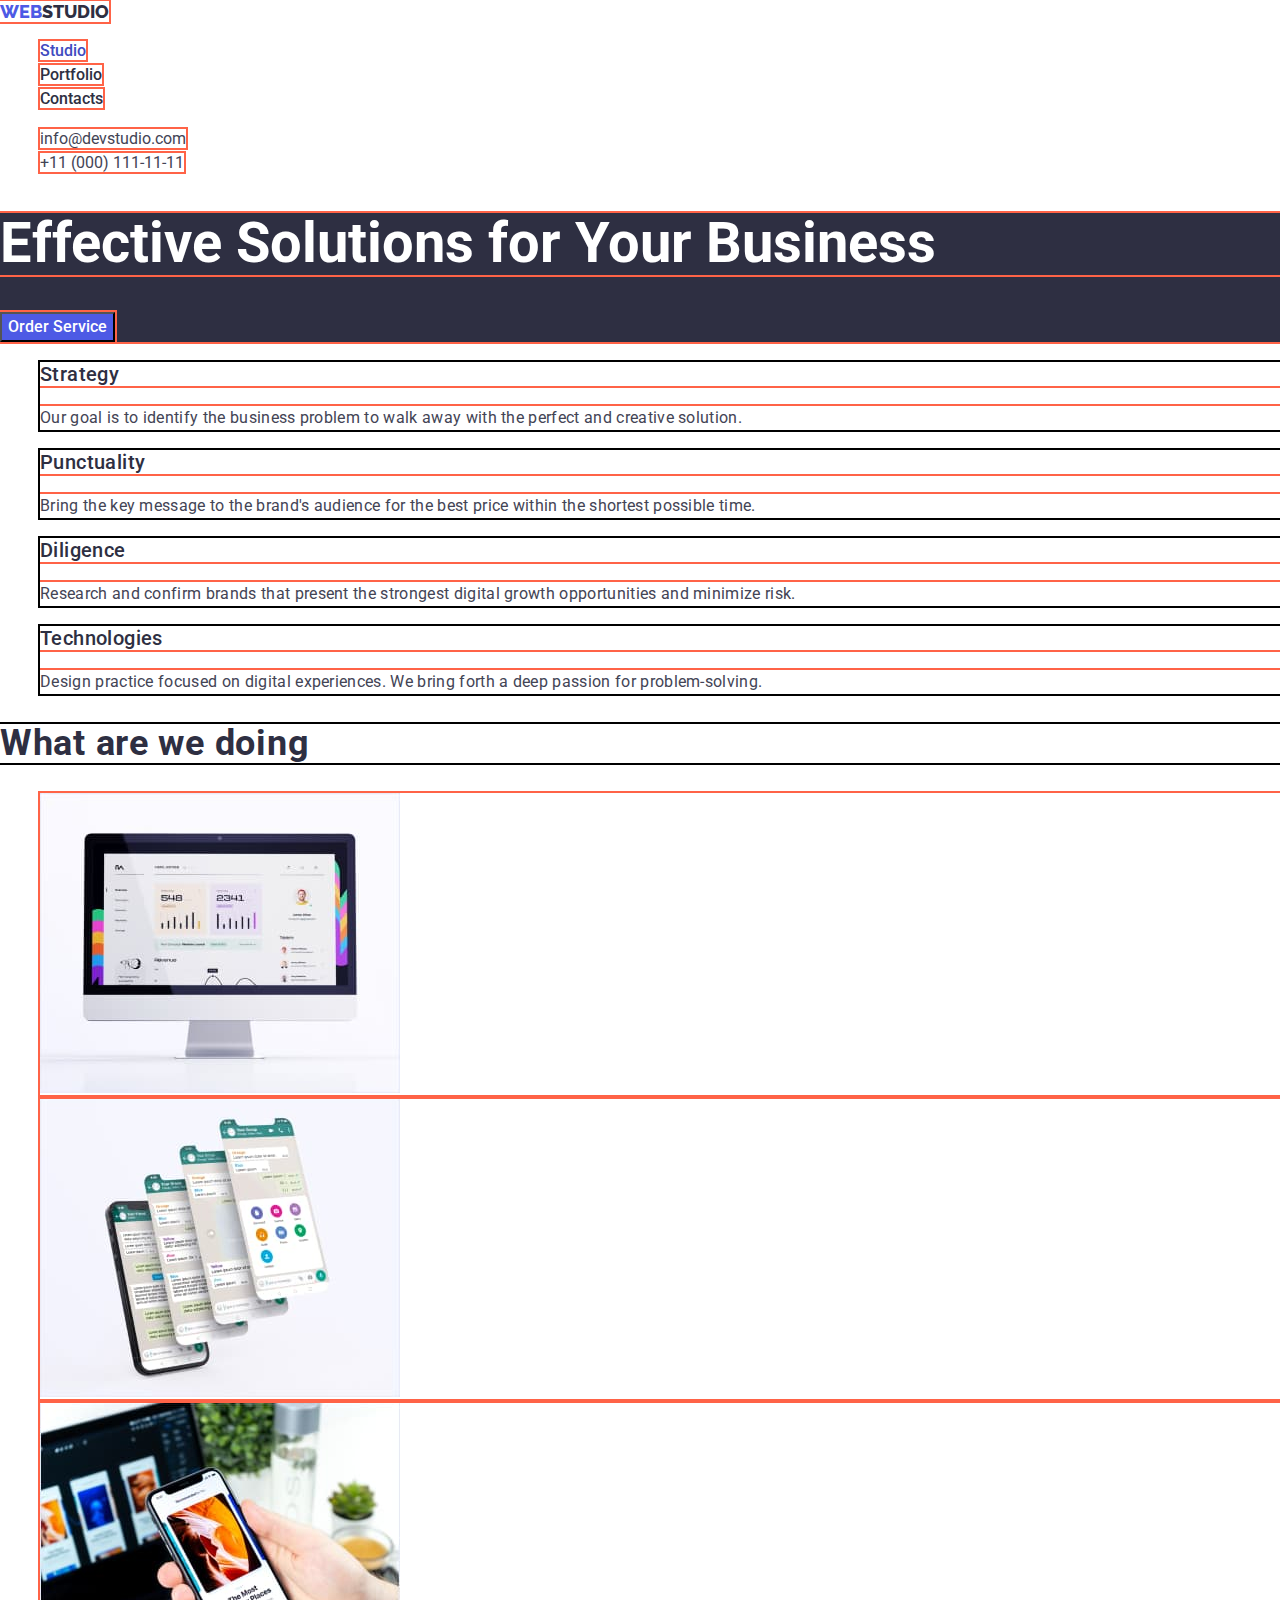
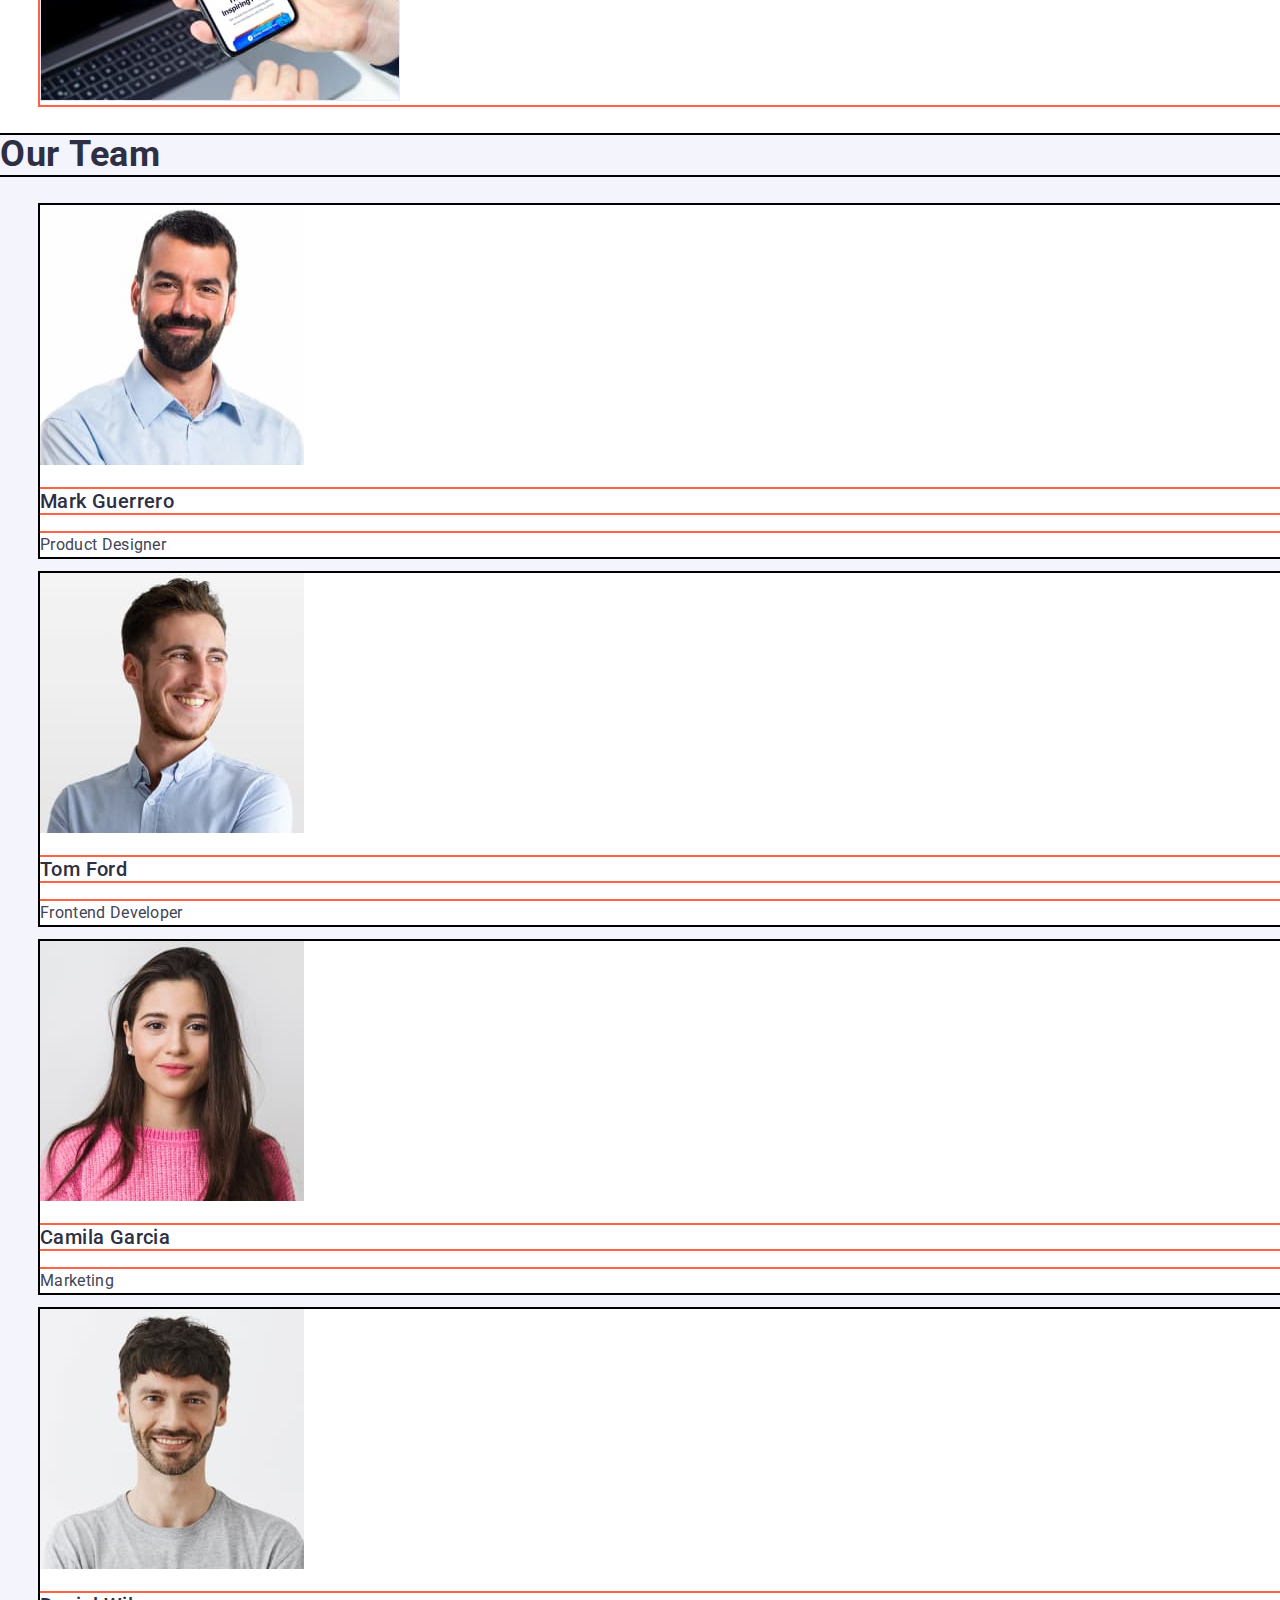
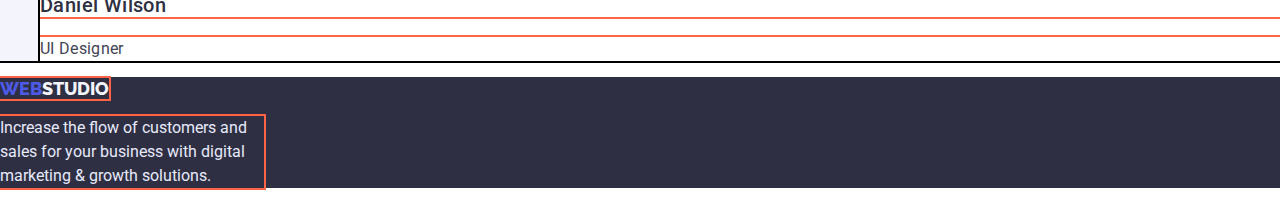
<file: index.html>
<!DOCTYPE html>
<html lang="en">
  <head>
    <meta charset="UTF-8" />
    <meta http-equiv="X-UA-Compatible" content="IE=edge" />
    <meta name="viewport" content="width=device-width, initial-scale=1.0" />
    <title>WebStudio</title>

    <link rel="preconnect" href="https://fonts.googleapis.com" />
    <link rel="preconnect" href="https://fonts.gstatic.com" crossorigin />
    <link
      href="https://fonts.googleapis.com/css2?family=Raleway:wght@800&family=Roboto:wght@400;500;700;900&display=swap"
      rel="stylesheet"
    />
    <link rel=“stylesheet”
    href=“https://cdnjs.cloudflare.com/ajax/libs/modern-normalize/1.1.0/modern-normalize.min.css”
    integrity=“sha512-wpPYUAdjBVSE4KJnH1VR1HeZfpl1ub8YT/NKx4PuQ5NmX2tKuGu6U/JRp5y+Y8XG2tV+wKQpNHVUX03MfMFn9Q==”
    crossorigin=“anonymous” referrerpolicy=“no-referrer” />
    <link rel="stylesheet" href="./css/styles.css" />
  </head>
  <body>

    <!-------------------------------- TOP LINE ------------------------------------->
    <header>
      <nav>
        <a href="./index.html" class="logo-web"
          >WEB<span class="logo-header">STUDIO</span></a
        >

        <ul>
          <li><a class="navigation current" href="./index.html">Studio</a></li>
          <li><a class="navigation" href="./portfolio.html">Portfolio</a></li>
          <li><a class="navigation" href="">Contacts</a></li>
        </ul>
      </nav>
      <address class="address">
        <ul>
          <li><a href="mailto:info@devstudio.com">info@devstudio.com</a></li>
          <li><a href="tel:+110001111111">+11 (000) 111-11-11</a></li>
        </ul>
      </address>
    </header>

    <!-------------------------------- HERO IMAGE ---------------------------->
    <main>
      <section class="page-web-studio">
        <h1 class="title">Effective Solutions for Your Business</h1>
        <button type="button" class="button">Order Service</button>
      </section>

      <!-- Section-1 -->

      <section>
        <h2 class="visually-hidden">Our strategy</h2>
        <ul>
          <li class="strategy-cart">
            <h3 class="subtitle">Strategy</h3>
            <p class="text">
              Our goal is to identify the business problem to walk away with the
              perfect and creative solution.
            </p>
          </li>
          <li class="strategy-cart">
            <h3 class="subtitle">Punctuality</h3>
            <p class="text">
              Bring the key message to the brand's audience for the best price
              within the shortest possible time.
            </p>
          </li>
          <li class="strategy-cart">
            <h3 class="subtitle">Diligence</h3>
            <p class="text">
              Research and confirm brands that present the strongest digital
              growth opportunities and minimize risk.
            </p>
          </li>
          <li class="strategy-cart">
            <h3 class="subtitle">Technologies</h3>
            <p class="text">
              Design practice focused on digital experiences. We bring forth a
              deep passion for problem-solving.
            </p>
          </li>
        </ul>
      </section>

      <!-- Section-2 -->
      <section>
        <h2 class="pretitle">What are we doing</h2>
        <ul>
          <li class="img-sect-two">
            <img
              src="./images/img1.jpg"
              alt="computer screen"
              width="360"
              height="300"
            />
          </li>
          <li class="img-sect-two">
            <img
              src="./images/img2.jpg"
              alt="phone screen"
              width="360"
              height="300"
            />
          </li>
          <li class="img-sect-two">
            <img
              src="./images/img3.jpg"
              alt="phone in hand"
              width="360"
              height="300"
            />
          </li>
        </ul>
      </section>
      <!-- Sectoin-3 -->
      <section class="team-section">
        <h2 class="pretitle">Our Team</h2>
        <ul>
          <li class="team-cart">
            <img src="./images/team-1.jpg" alt="Mark Guerrero" width="264" />
            <h3 class="team-name">Mark Guerrero</h3>
            <p class="team-paragrafe">Product Designer</p>
          </li>
          <li class="team-cart">
            <img src="./images/team-2.jpg" alt="Tom Ford" width="264" />
            <h3 class="team-name">Tom Ford</h3>
            <p class="team-paragrafe">Frontend Developer</p>
          </li>
          <li class="team-cart">
            <img src="./images/team-3.jpg" alt="Camila Garcia" width="264" />
            <h3 class="team-name">Camila Garcia</h3>
            <p class="team-paragrafe">Marketing</p>
          </li>
          <li class="team-cart">
            <img src="./images/team-4.jpg" alt="Daniel Wilson" width="264" />
            <h3 class="team-name">Daniel Wilson</h3>
            <p class="team-paragrafe">UI Designer</p>
          </li>
        </ul>
      </section>
    </main>

    <!------------------------------------------------- Footer -------------------------------------------------------------------------->
    <footer>
      <a href="./index.html" class="logo-web"
        >Web<span class="logo-footer">Studio</span></a
      >
      <p class="footer-text">
        Increase the flow of customers and sales for your business with digital
        marketing & growth solutions.
      </p>
    </footer>
  </body>
</html>
</file>
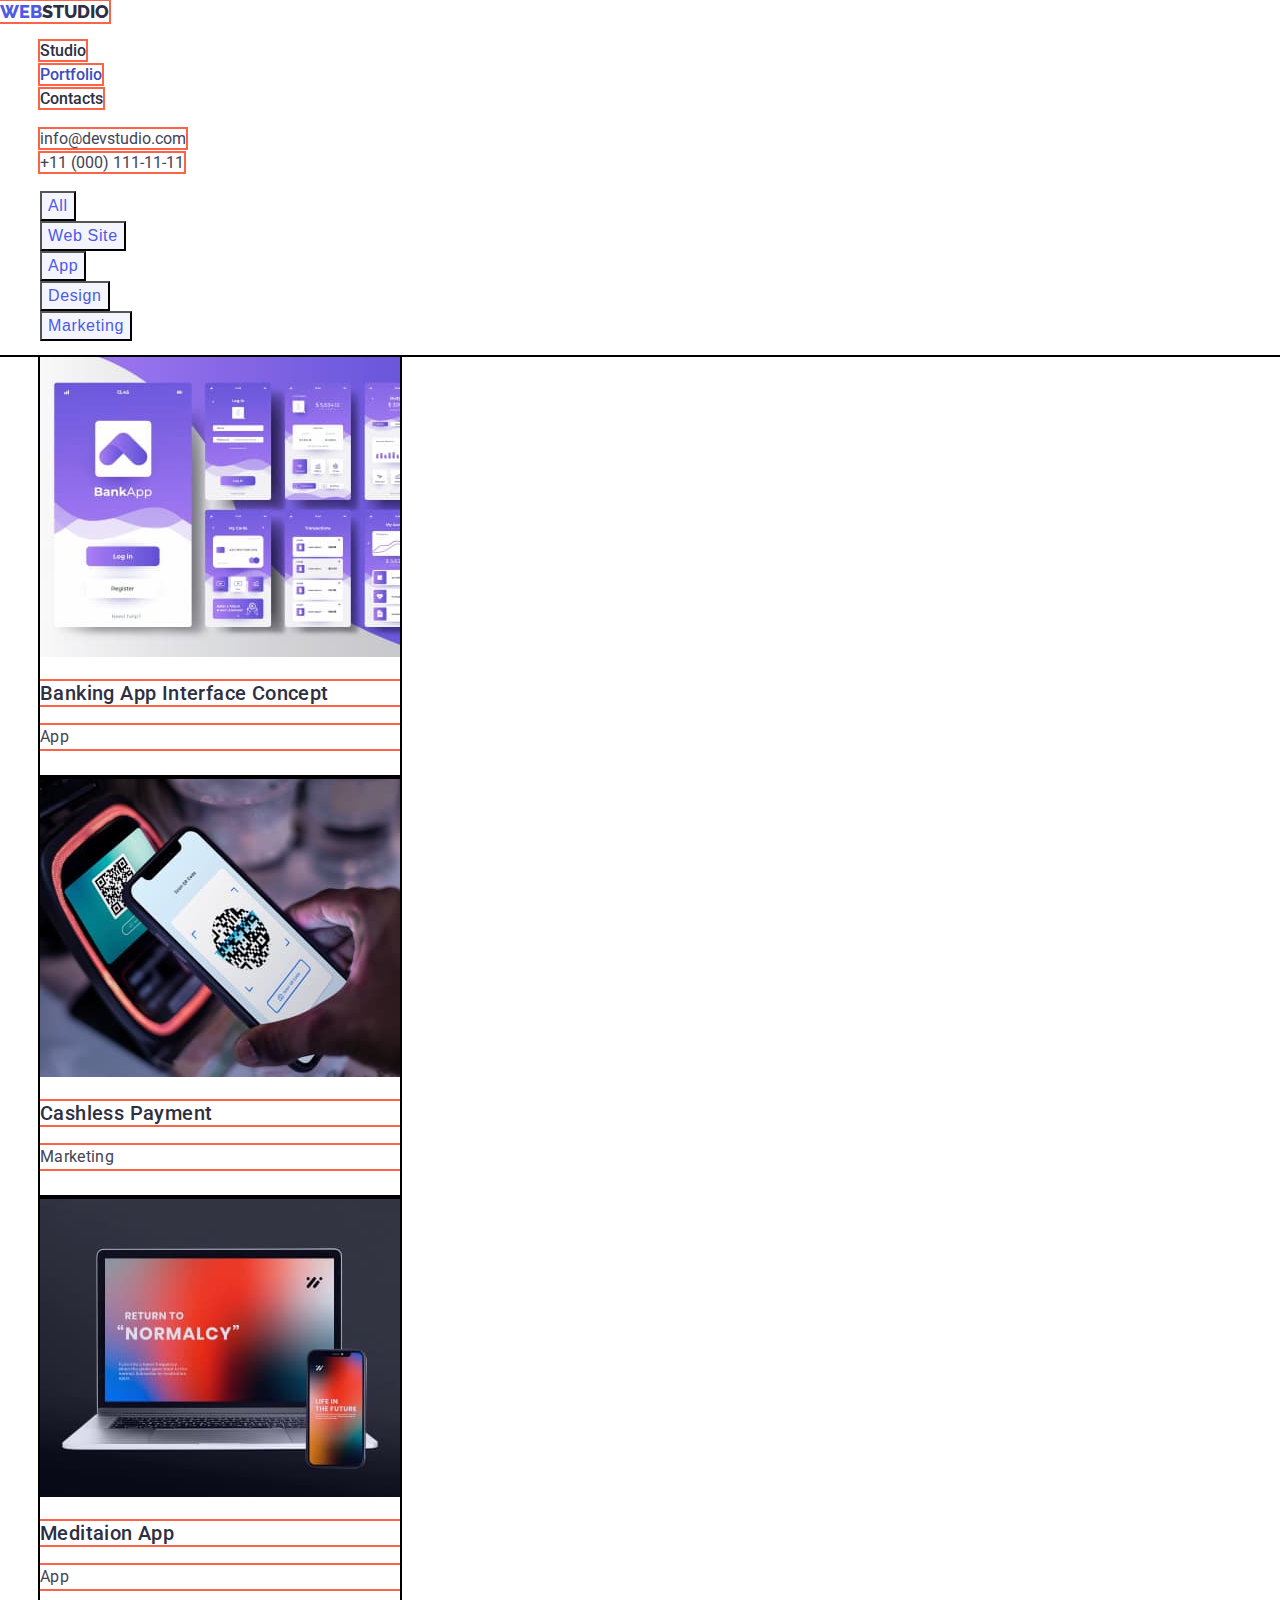
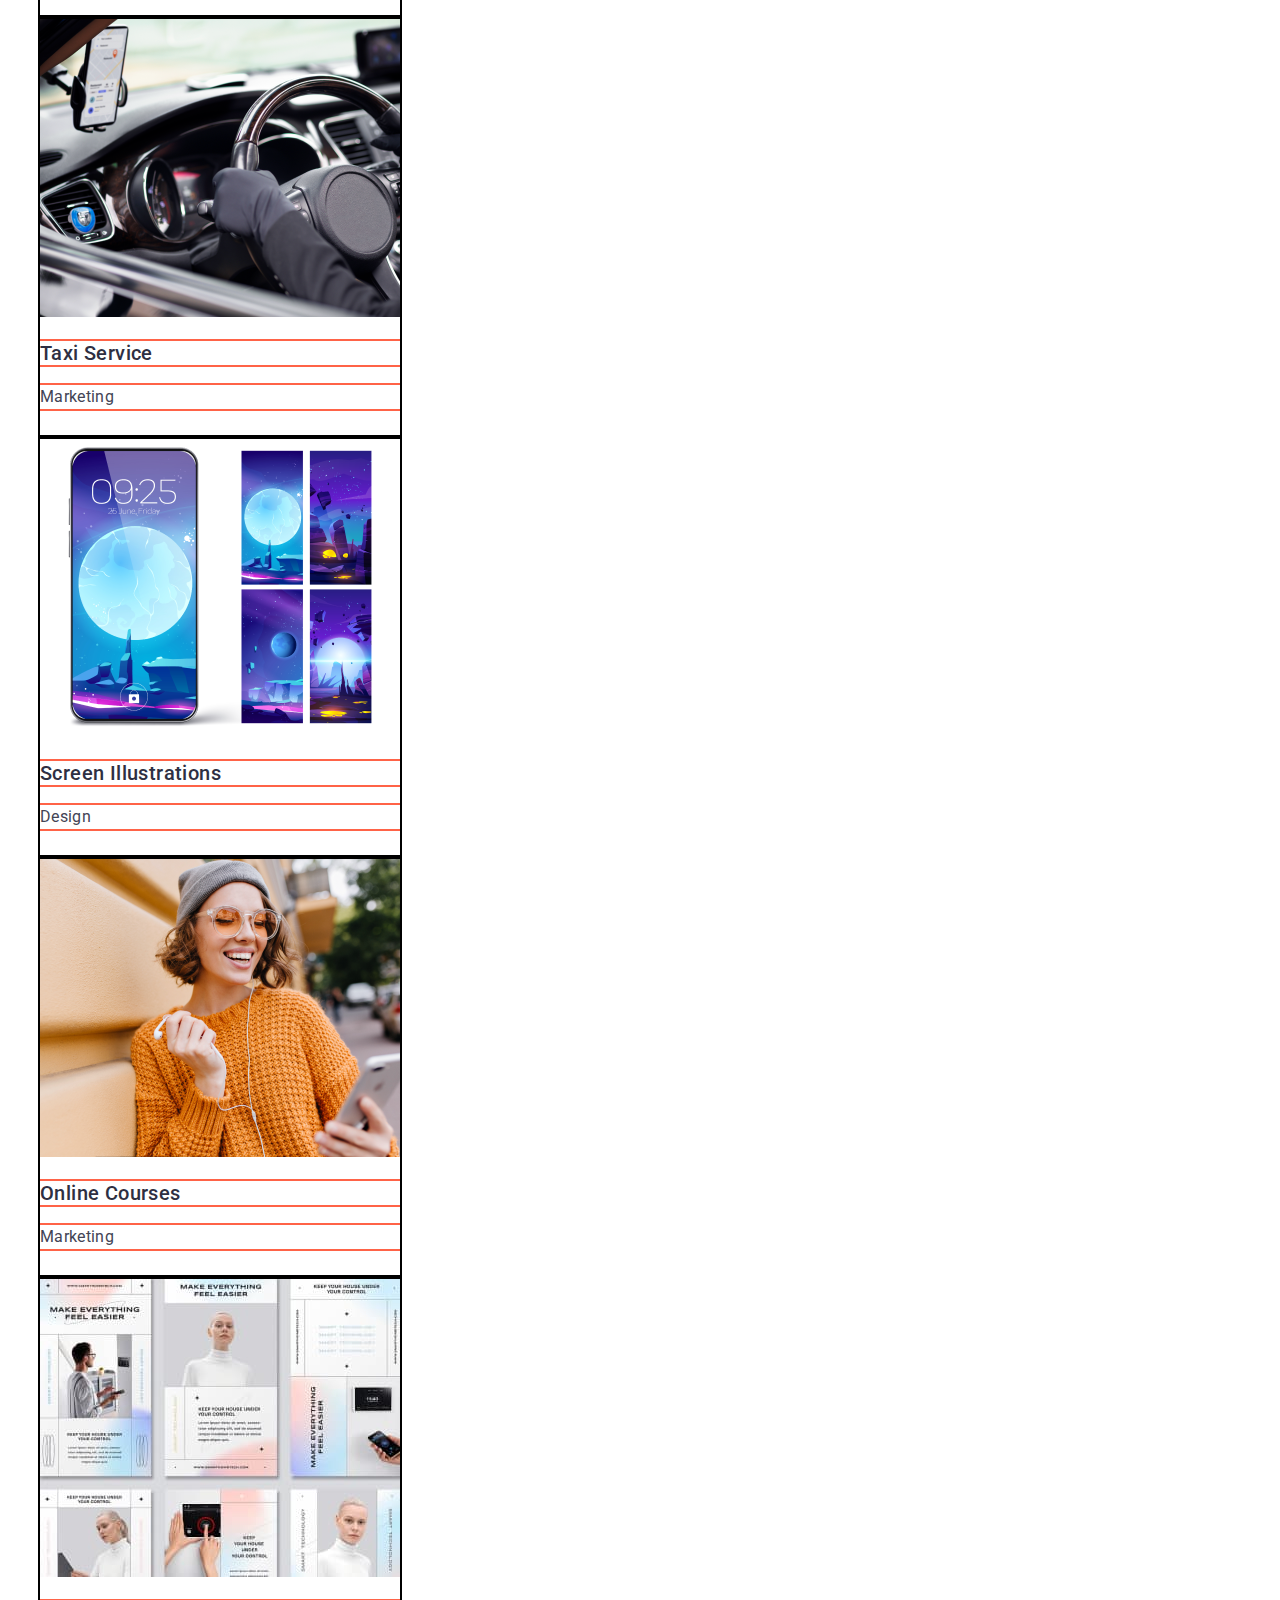
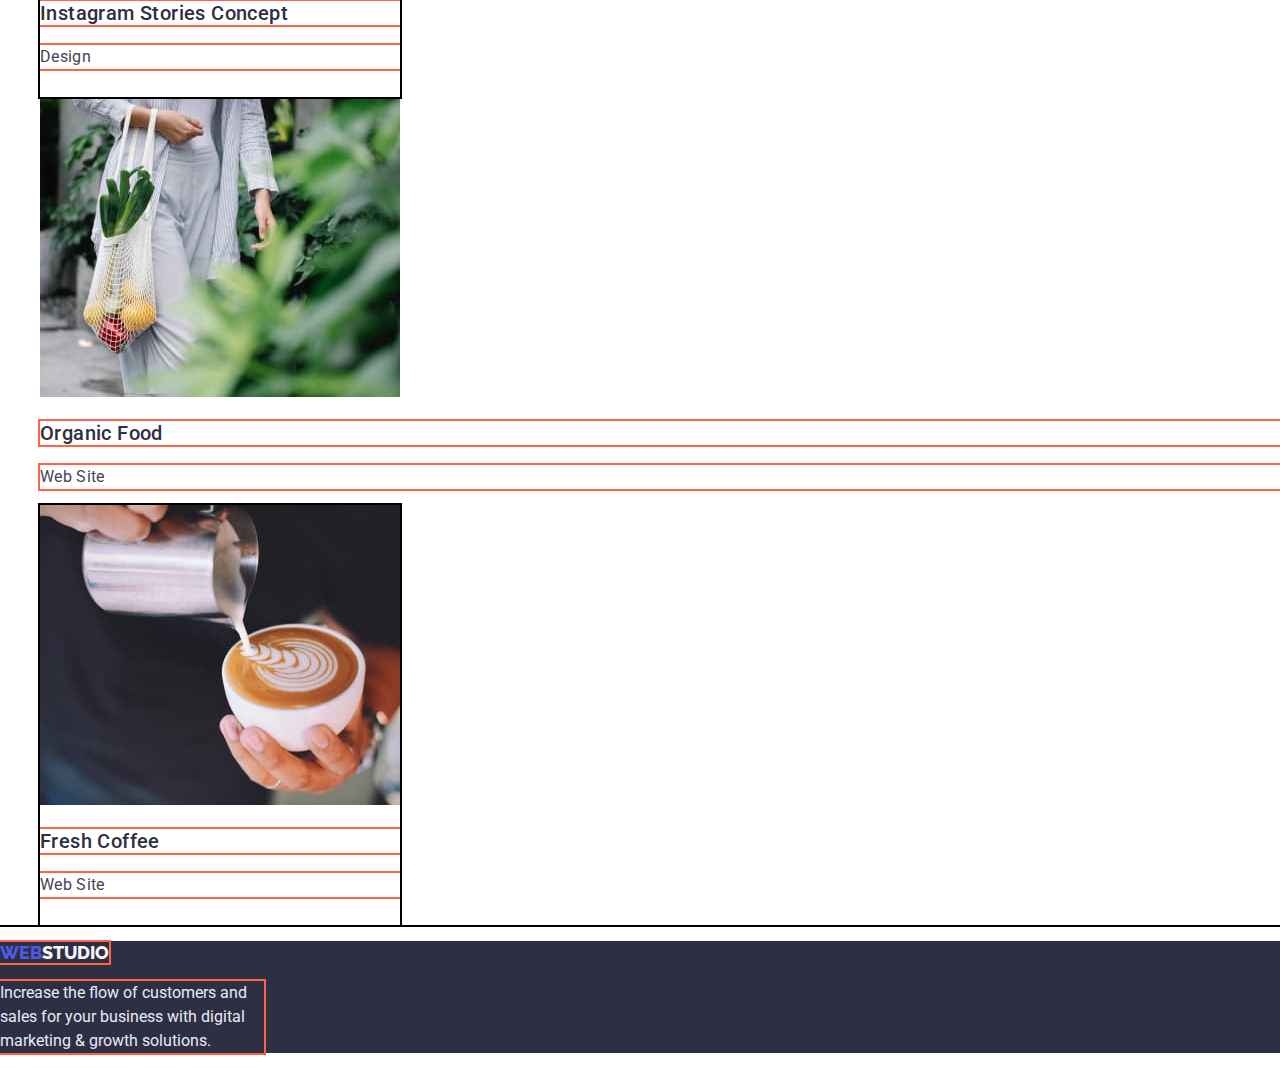
<file: portfolio.html>
<!DOCTYPE html>
<html lang="en">
  <head>
    <meta charset="UTF-8" />
    <meta http-equiv="X-UA-Compatible" content="IE=edge" />
    <meta name="viewport" content="width=device-width, initial-scale=1.0" />
    <title>WebStudio</title>
    <link rel="stylesheet" href="./css/styles.css" />

    <link rel="preconnect" href="https://fonts.googleapis.com" />
    <link rel="preconnect" href="https://fonts.gstatic.com" crossorigin />
    <link
      href="https://fonts.googleapis.com/css2?family=Raleway:wght@800&family=Roboto:wght@400;500;700;900&display=swap"
      rel="stylesheet"
    />
  </head>
  <body>
    <!-- Top line -->
    <header>
      <nav>
        <a href="./index.html" class="logo-web"
          >WEB<span class="logo-header">STUDIO</span></a
        >

        <ul>
          <li><a class="navigation" href="./index.html">Studio</a></li>
          <li><a class="navigation current" href="./portfolio.html">Portfolio</a></li>
          <li><a class="navigation" href="">Contacts</a></li>
        </ul>
      </nav>
      <address class="address">
        <ul>
          <li><a href="mailto:info@devstudio.com">info@devstudio.com</a></li>
          <li><a href="tel:+110001111111">+11 (000) 111-11-11</a></li>
        </ul>
      </address>
    </header>

    <!-- Main content Portfolio -->

    <main>
      <!-- Filters -->
      <section>
        <ul>
          <li>
            <button type="button" class="btn-filtrs">All</button>
          </li>
          <li>
            <button type="button" class="btn-filtrs">Web Site</button>
          </li>
          <li>
            <button type="button" class="btn-filtrs">App</button>
          </li>
          <li>
            <button type="button" class="btn-filtrs">Design</button>
          </li>
          <li>
            <button type="button" class="btn-filtrs">Marketing</button>
          </li>
        </ul>
        <h1 class="visually-hidden">our portfolio</h1>
        <h2 class="visually-hidden">work examples</h2>
        <ul class="section-portfolio">
          <li class="portfolio-cart">
            <img
              src="./images/img(4).jpg"
              alt="Banking App screenshot"
              width="360"
            />
            <h3 class="portf-title">Banking App Interface Concept</h3>
            <p class="portf-paragrafe">App</p>
          </li>
          <li class="portfolio-cart">
            <img src="./images/img(5).jpg" alt="Pay by phone" width="360" />
            <h3 class="portf-title">Cashless Payment</h3>
            <p class="portf-paragrafe">Marketing</p>
          </li>
          <li class="portfolio-cart">
            <img
              src="./images/img(6).jpg"
              alt="App on laptop ahd phone"
              width="360"
            />
            <h3 class="portf-title">Meditaion App</h3>
            <p class="portf-paragrafe">App</p>
          </li>
          <li class="portfolio-cart">
            <img
              src="./images/img-4.1.png"
              alt="Driver in the car"
              width="360"
            />
            <h3 class="portf-title">Taxi Service</h3>
            <p class="portf-paragrafe">Marketing</p>
          </li>
          <li class="portfolio-cart">
            <img
              src="./images/img-5.1.png"
              alt="Screen Illustrations in phone"
              width="360"
            />
            <h3 class="portf-title">Screen Illustrations</h3>
            <p class="portf-paragrafe">Design</p>
          </li>
          <li class="portfolio-cart">
            <img
              src="./images/img-6.1.png"
              alt="woman with phone"
              width="360"
            />
            <h3 class="portf-title">Online Courses</h3>
            <p class="portf-paragrafe">Marketing</p>
          </li>
          <li class="portfolio-cart">
            <img src="./images/row3.1.jpg" alt="Examples concept" width="360" />
            <h3 class="portf-title">Instagram Stories Concept</h3>
            <p class="portf-paragrafe">Design</p>
          </li>
          <li>
            <img src="./images/row3.2.jpg" alt="Fruit in a bag" width="360" />
            <h3 class="portf-title">Organic Food</h3>
            <p class="portf-paragrafe">Web Site</p>
          </li>
          <li class="portfolio-cart">
            <img
              src="./images/row3.3.jpg"
              alt="Make a cappuccino"
              width="360"
            />
            <h3 class="portf-title">Fresh Coffee</h3>
            <p class="portf-paragrafe">Web Site</p>
          </li>
        </ul>
      </section>
    </main>

    <!-- Footer -->
    <footer>
      <a href="./index.html" class="logo-web"
        >Web<span class="logo-footer">Studio</span></a
      >
      <p class="footer-text">
        Increase the flow of customers and sales for your business with digital
        marketing & growth solutions.
      </p>
    </footer>
  </body>
</html>
</file>
<file: css/styles.css>
html {
  box-sizing: border-box;
}

*,
*::before,
*::after {
  box-sizing: inherit;
}

:root {
  --brand-color: #2e2f42;
  --subtitle-color-text: #2e2f42;
  --text-paragrafe-font-size: 16px;
  --text-paragrafe-color: #434455;
}

body {
  margin: 0;
  font-family: "Roboto", sans-serif;
  color: #434455;
}

ul {
  list-style-type: none;
}

a {
  text-decoration: none;
}

.visually-hidden {
  position: absolute;
  white-space: nowrap;
  width: 1px;
  height: 1px;
  overflow: hidden;
  border: 0;
  padding: 0;
  clip: rect(0 0 0 0);
  clip-path: inset(50%);
  margin: -1px;
}

/* -----------------------------TOP LINE----------------------------------------- */
.logo-web {
  color: #4d5ae5;
  font-family: "Raleway";
  font-style: normal;
  font-weight: 800;
  font-size: 18px;
  line-height: 1.3;
  text-transform: uppercase;
  outline: 2px solid tomato;
}

.logo-header {
  color: var(--subtitle-color-text);
}

.navigation {
  font-family: "Roboto";
  font-style: normal;
  font-weight: 500;
  font-size: 16px;
  line-height: 1.5;
  color: var(--subtitle-color-text);
  outline: 2px solid tomato;
}

.navigation:hover,
.navigation:focus,
.navigation.current {
  color: #404bbf;
}

.address a {
  font-style: normal;
  font-size: 16px;
  line-height: 1.5;
  color: #434455;
  outline: 2px solid tomato;
}

.address a:hover,
.address a:focus {
  color: #404bbf;
}

/* --------------------------------- FOOTER---------------------------------*/

footer {
  background: var(--brand-color);
}

.logo-footer {
  font-weight: 800;
  font-size: 18px;
  line-height: 1.3;
  text-transform: uppercase;
  color: #f4f4fd;
}

.footer-text {
  font-size: var(--text-paragrafe-font-size);
  line-height: 1.5;
  width: 264px;
  height: 72px;
  color: #e7e9fc;
  outline: 2px solid tomato;
}

/* -------------------------------- MAIN ---------------------------- */
.button {
  font-family: inherit;
  font-weight: 500;
  font-size: 16px;
  line-height: 1.5;
  cursor: pointer;
  color: #ffffff;
  background: #4d5ae5;
  outline: 2px solid tomato;
}

.button:hover,
.button:focus {
  color: #ffffff;
  background: #404bbf;
}

.btn-filtrs {
  font-weight: 500;
  font-size: 16px;
  line-height: 1.5;
  letter-spacing: 0.04em;
  cursor: pointer;
  background: #f4f4fd;
  color: #4d5ae5;
}

.btn-filtrs:hover,
.btn-filtrs:focus {
  background: #404bbf;
  color: #ffffff;
}

.page-web-studio {
  background: var(--brand-color);
  outline: 2px solid tomato;
}

.title {
  font-size: 56px;
  line-height: 1.1;
  color: #ffffff;
  outline: 2px solid tomato;
}

.strategy-cart {
  outline: 2px solid black;
}

.subtitle {
  font-weight: 500;
  font-size: 20px;
  line-height: 1.2;
  letter-spacing: 0.02em;
  color: var(--subtitle-color-text);
  outline: 2px solid tomato;
}

.text {
  font-size: var(--text-paragrafe-font-size);
  line-height: 1.5;
  letter-spacing: 0.02em;
  color: var(--text-paragrafe-color);
  outline: 2px solid tomato;
}

.team-name {
  font-weight: 500;
  font-size: 20px;
  line-height: 1.2;
  letter-spacing: 0.02em;
  color: var(--subtitle-color-text);
  outline: 2px solid tomato;
}

.pretitle {
  font-size: 36px;
  line-height: 1.1;
  letter-spacing: 0.02em;
  color: var(--subtitle-color-text);
  outline: 2px solid black;
}

.img-sect-two {
  outline: 2px solid tomato;
}


/* -----------PORTFOLIO--------------------- */

.team-section {
  background-color: #f4f4fd;
  outline: 2px solid black;
}
.team-cart {
  background-color: #ffffff;
  outline: 2px solid black;
}

.portf-title {
  font-weight: 500;
  font-size: 20px;
  line-height: 1.2;
  letter-spacing: 0.02em;
  color: var(--subtitle-color-text);
  outline: 2px solid tomato;
}

.team-paragrafe {
  font-size: var(--text-paragrafe-font-size);
  line-height: 1.5;
  letter-spacing: 0.02em;
  color: var(--text-paragrafe-color);
  outline: 2px solid tomato;
}

.section-portfolio {
  outline: 2px solid black;
}

.portfolio-cart {
  width: 360px;
  height: 420px;
  background-color: #ffffff;
  outline: 2px solid black;
}

.portf-paragrafe {
  font-size: var(--text-paragrafe-font-size);
  line-height: 1.5;
  letter-spacing: 0.02em;
  color: var(--text-paragrafe-color);
  outline: 2px solid tomato;
}
</file>
